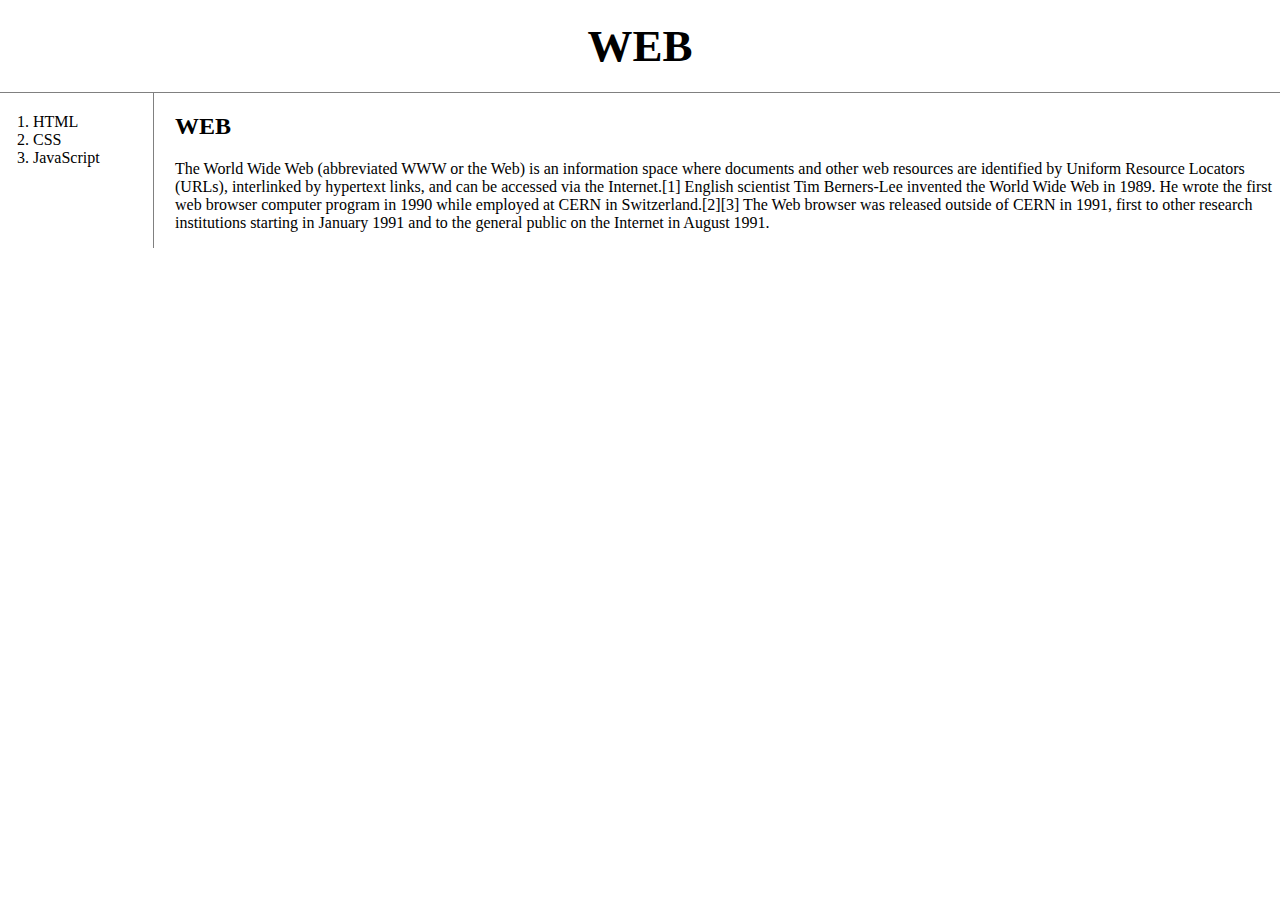
<file: index.html>
<!doctype html>
<html>
    <head>
        <title>WEB - Welcome</title>
        <meta charset="utf-8">
        <link rel="stylesheet" href="style.css">

    </head>

    <body>
        <h1><a href="index.html">WEB</a></h1>
        <div id="grid">
            <ol>
            
                <li><a href="1.html">HTML</a></li>
                <li><a href="2.html">CSS</a></li>
                <li><a href="3.html">JavaScript</a></li> 
            </ol>
            <div id="article">
                <h2>WEB</h2>
                <p>The World Wide Web (abbreviated WWW or the Web) is an information space where documents and other web resources are identified by Uniform Resource Locators (URLs), interlinked by hypertext links, and can be accessed via the Internet.[1] English scientist Tim Berners-Lee invented the World Wide Web in 1989. He wrote the first web browser computer program in 1990 while employed at CERN in Switzerland.[2][3] The Web browser was released outside of CERN in 1991, first to other research institutions starting in January 1991 and to the general public on the Internet in August 1991.</p>        
            </div>
        </div>
        
        <!--
        <ol>
            <li><a href="1.html"><font color="red">HTML</font></a></li>
            <li><a href="2.html"><font color="red">CSS</font></a></li>
            <li><a href="3.html"><font color="red">JavaScript</font></a></li> 
        </ol>
        -->
    </body>
</html>
</file>
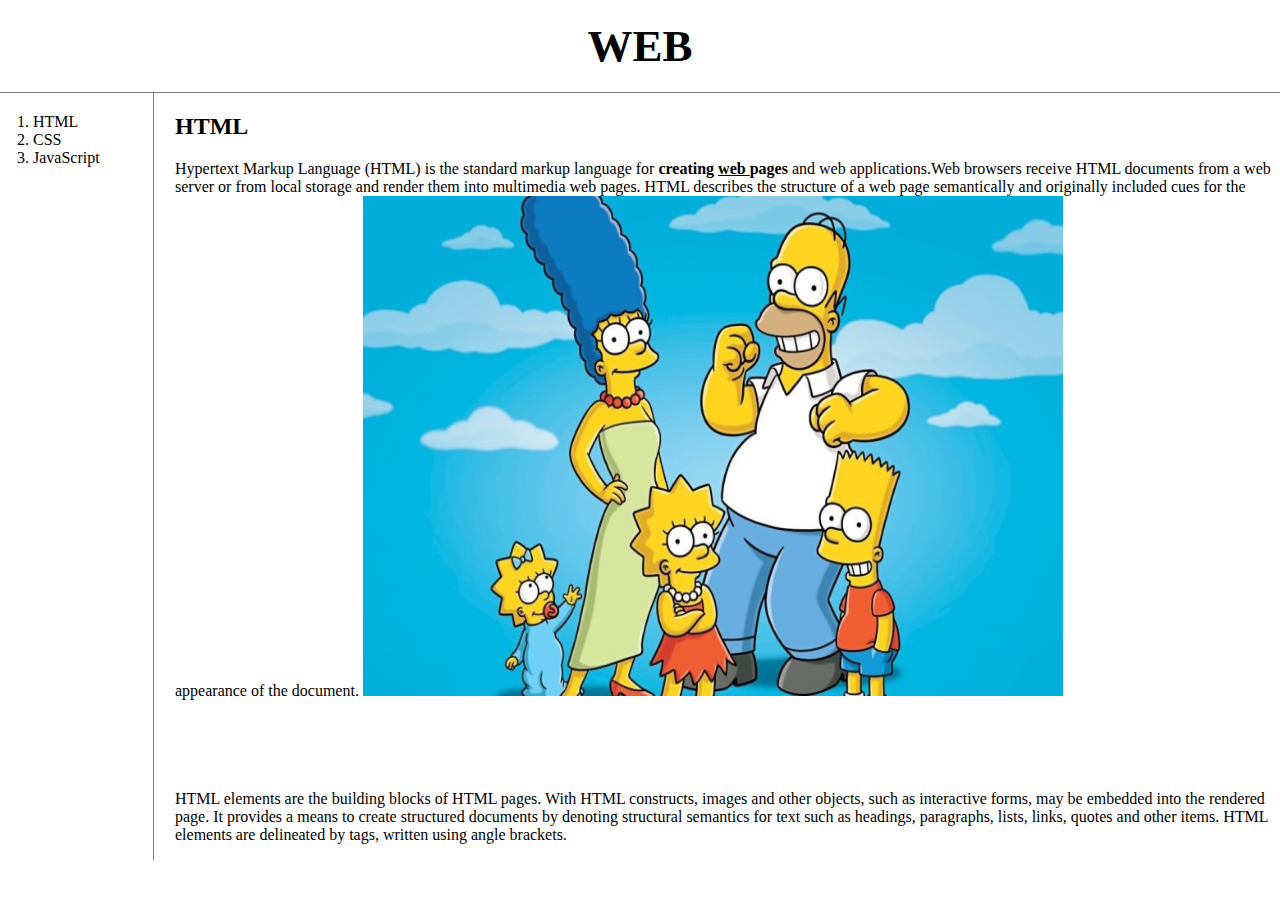
<file: 1.html>
<!doctype html>
<html>
<head>
<title>WEB1 - html</title>
<meta charset="utf-8">
<style>
    body{
      margin:0;
    }
    a {
      color:black;
      text-decoration: none;
    }
    h1 {
      font-size:45px;
      text-align: center;
      border-bottom:1px solid gray;
      margin:0;
      padding:20px;
    }
    ol{
      border-right:1px solid gray;
      width:100px;
      margin:0;
      padding:20px;
    }
    #grid{
      display: grid;
      grid-template-columns: 150px 1fr;
    }
    #grid ol{
      padding-left:33px;
    }/*grid라는 조상이나 부모를 가진 ol*/
    #grid #article{
      padding-left:25px;
    }
    @media(max-width:800px){/*screen width < 800px*//*미디어 쿼리 : 웹의 상태에 반응해서 효과를 줄 수 있는 방법*/
        #grid{
            display:block;
        }
        ol{
            border-right:none;
        }
        h1{
            border-bottom:none;
        }
    }

  </style>
</head>
<body>
    <h1><a href="index.html">WEB</a></h1>
    <div id="grid">
    <ol>
        <li><a href="1.html">HTML</a></li>
        <li><a href="2.html">CSS</a></li>
        <li><a href="3.html">JavaScript</a></li>
    </ol>
    
    <div id="article">
        <h2>HTML</h2>
        <p>
        <a href="https://www.w3.org/TR/html5/" target="_blank" title="html5 specification">
        Hypertext Markup Language (HTML)</a> is the standard markup language for 
        <strong>
            creating 
            <u>
                web
            </u> 
            pages
        </strong> 
        and web applications.Web browsers receive HTML documents from a web server or from local storage and render them into multimedia web pages. HTML describes the structure of a web page semantically and originally included cues for the appearance of the document.
        <img src="simpson.jpg" alt="Simpson_family" height="500" width="700">
</p>
<p style="margin-top:90px;">
    HTML elements are the building blocks of HTML pages. With HTML constructs, images and other objects, such as interactive forms, may be embedded into the rendered page. It provides a means to create structured documents by denoting structural semantics for text such as headings, paragraphs, lists, links, quotes and other items. HTML elements are delineated by tags, written using angle brackets. 
</p>
</div>
</div>
</body>
</html>
</file>
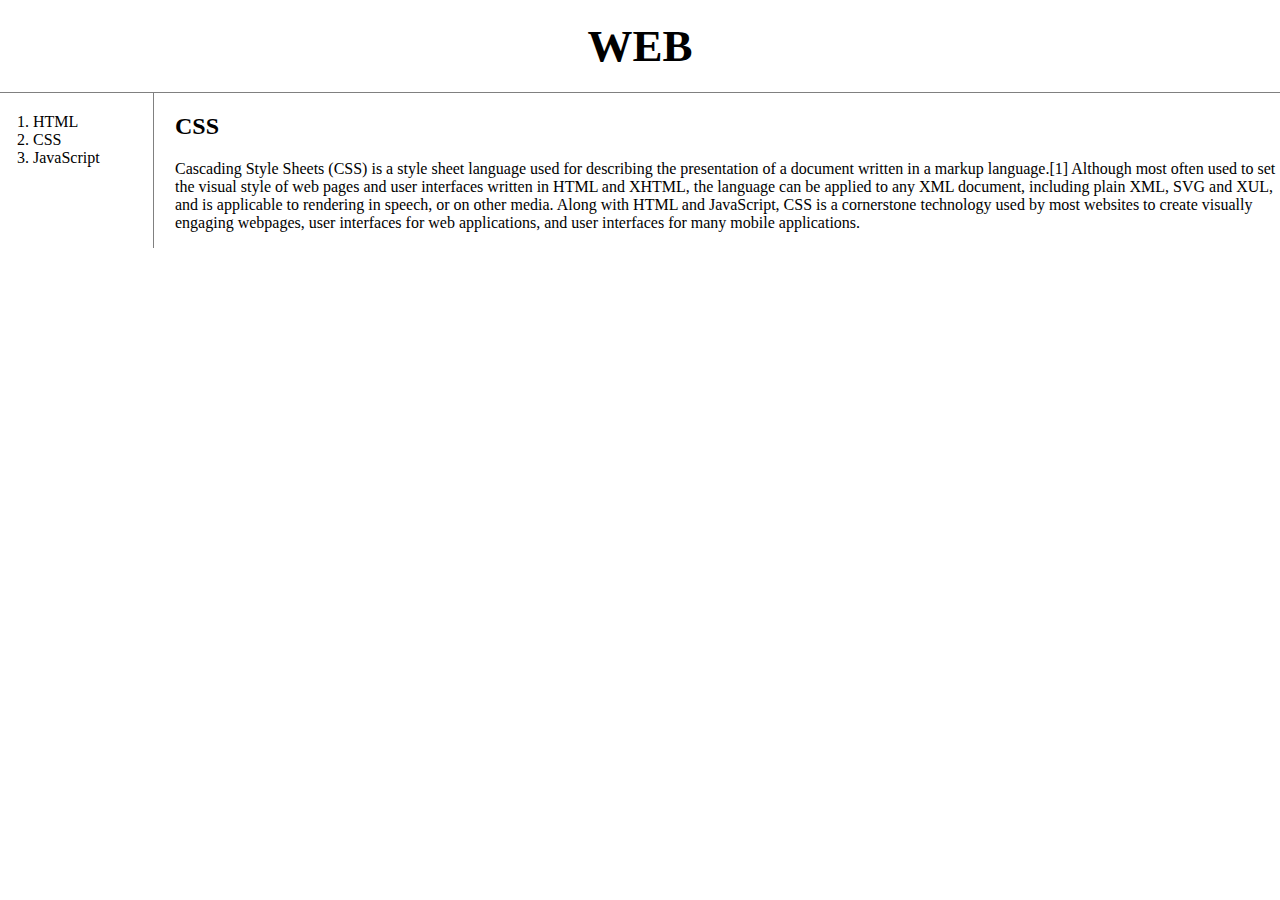
<file: 2.html>
<!doctype html>
<html>
<head>
  <title>WEB - CSS</title>
  <meta charset="utf-8">
  <link rel="stylesheet" href="style.css"><!--웹 브라우저에게 커서가 위치한 곳이 style.css라는 별도의 파일에 저장된 css를 다운 받아서 여기에 원래 그 코드가 있었던 것 처럼 동작해! -->
</head>
<body>
  <h1><a href="index.html">WEB</a></h1>
  <div id="grid">
    <ol>
      <li><a href="1.html">HTML</a></li>
      <li><a href="2.html">CSS</a></li>
      <li><a href="3.html">JavaScript</a></li>
    </ol>
    <div id="article">
        <h2>CSS</h2>
        <p>
          Cascading Style Sheets (CSS) is a style sheet language used for describing the presentation of a document written in a markup language.[1] Although most often used to set the visual style of web pages and user interfaces written in HTML and XHTML, the language can be applied to any XML document, including plain XML, SVG and XUL, and is applicable to rendering in speech, or on other media. Along with HTML and JavaScript, CSS is a cornerstone technology used by most websites to create visually engaging webpages, user interfaces for web applications, and user interfaces for many mobile applications.
        </p>
      </div>
  </div>
  </body>
  </html>
</file>
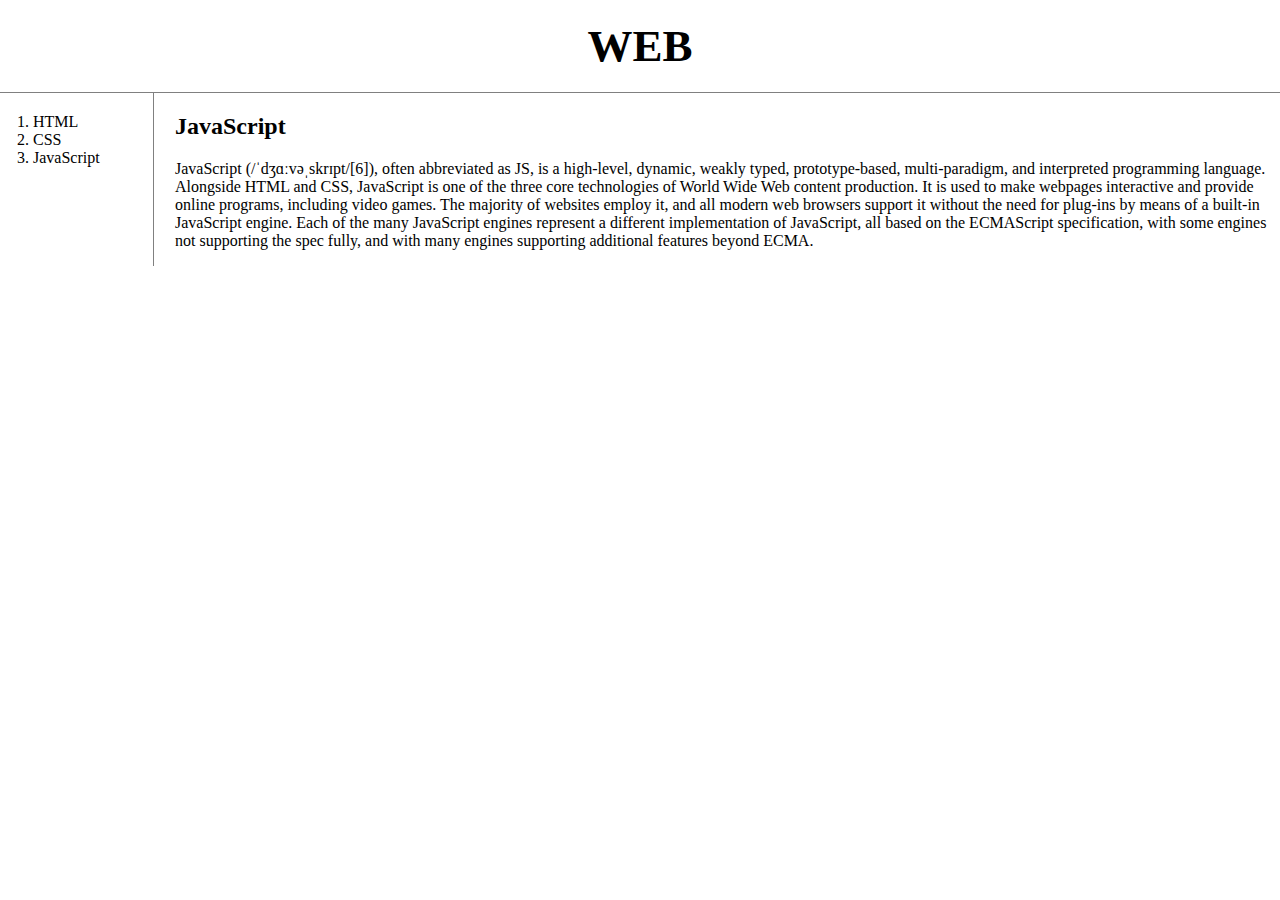
<file: 3.html>
<!doctype html>
<html>
    <head>
        <title>WEB1 - html</title>
        <meta charset="utf-8">
        <link rel="stylesheet" href="style.css">
    </head>

    <body>
        <h1><a href="index.html">WEB</a></h1>
        <div id="grid">
            <ol>
                <li><a href="1.html">HTML</a></li>
                <li><a href="2.html">CSS</a></li>
                <li><a href="3.html">JavaScript</a></li>
            </ol>
            <div id="article">
                <h2>JavaScript</h2>
                <p>
                    JavaScript (/ˈdʒɑːvəˌskrɪpt/[6]), often abbreviated as JS, is a high-level, dynamic, weakly typed, prototype-based, multi-paradigm, and interpreted programming language. Alongside HTML and CSS, JavaScript is one of the three core technologies of World Wide Web content production. It is used to make webpages interactive and provide online programs, including video games. The majority of websites employ it, and all modern web browsers support it without the need for plug-ins by means of a built-in JavaScript engine. Each of the many JavaScript engines represent a different implementation of JavaScript, all based on the ECMAScript specification, with some engines not supporting the spec fully, and with many engines supporting additional features beyond ECMA.
                </p>
            </div>
        </div>
    </body>
</html>
</file>
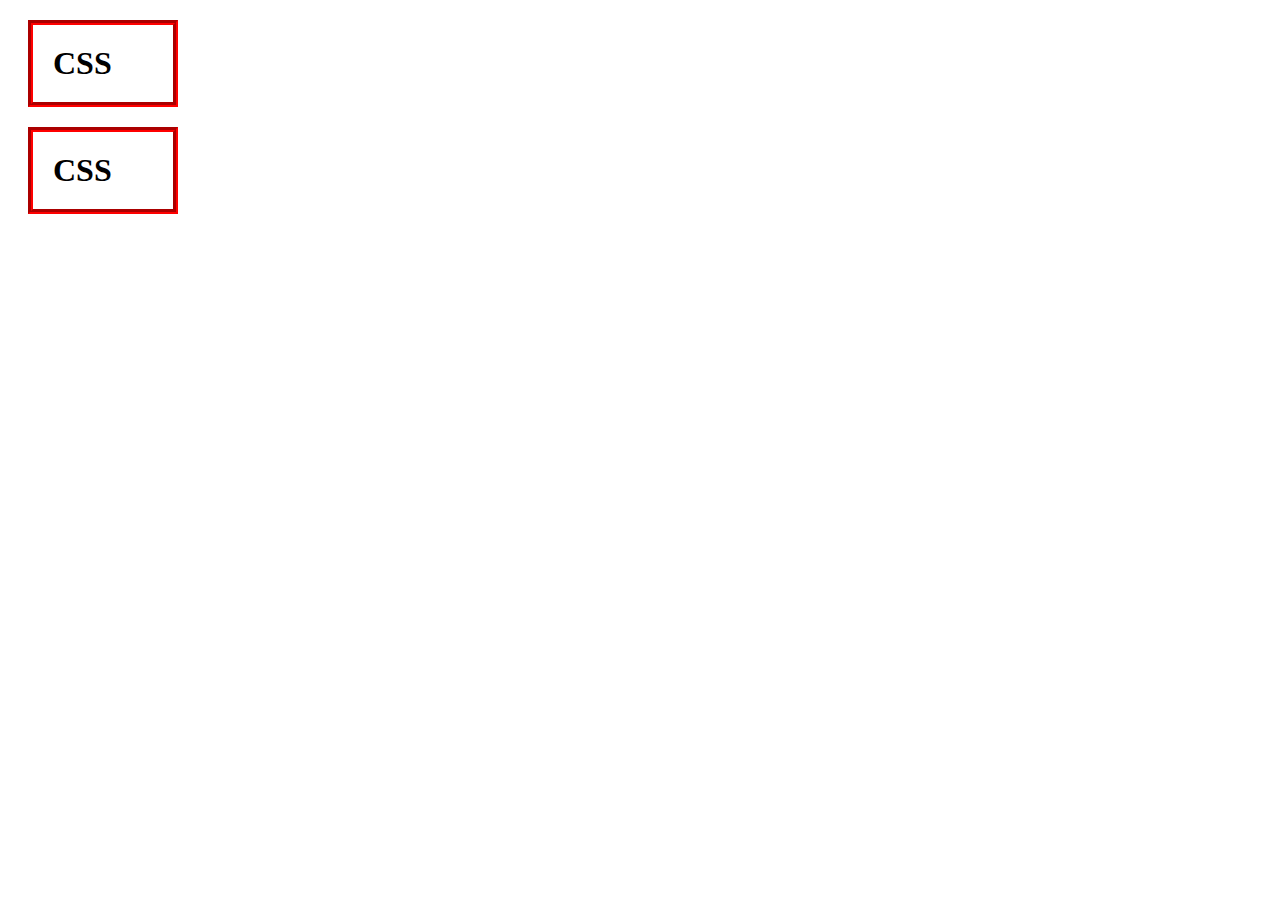
<file: box.html>
<!doctype html>
<html>
    <head>
        <title>WEB1 - html</title>
        <meta charset="utf-8">
        <style>
            /*
                block level element
                넓이가 화면 전체
            */
            h1, a{
                /*border-width:5px;
                border-color:red;
                border-style:groove;
                */
                border:5px groove red;
                padding:20px;
                margin:20px;
                display:block;
                width:100px;
                /*
                block level이건 inline 이건 display를 통해 바꿀 수 있다.
                단지 기본값일 뿐.
                */
            }
            /*
                inline element
                넓이가 콘텐츠 크기만큼
            */
            /*a{
                border-width:5px;
                border-color:red;
                border-style:double;
            }*/
        </style>
    </head>

    <body>
        <h1>CSS</h1>
        <h1>CSS</h1>
    </body>
</html>
</file>
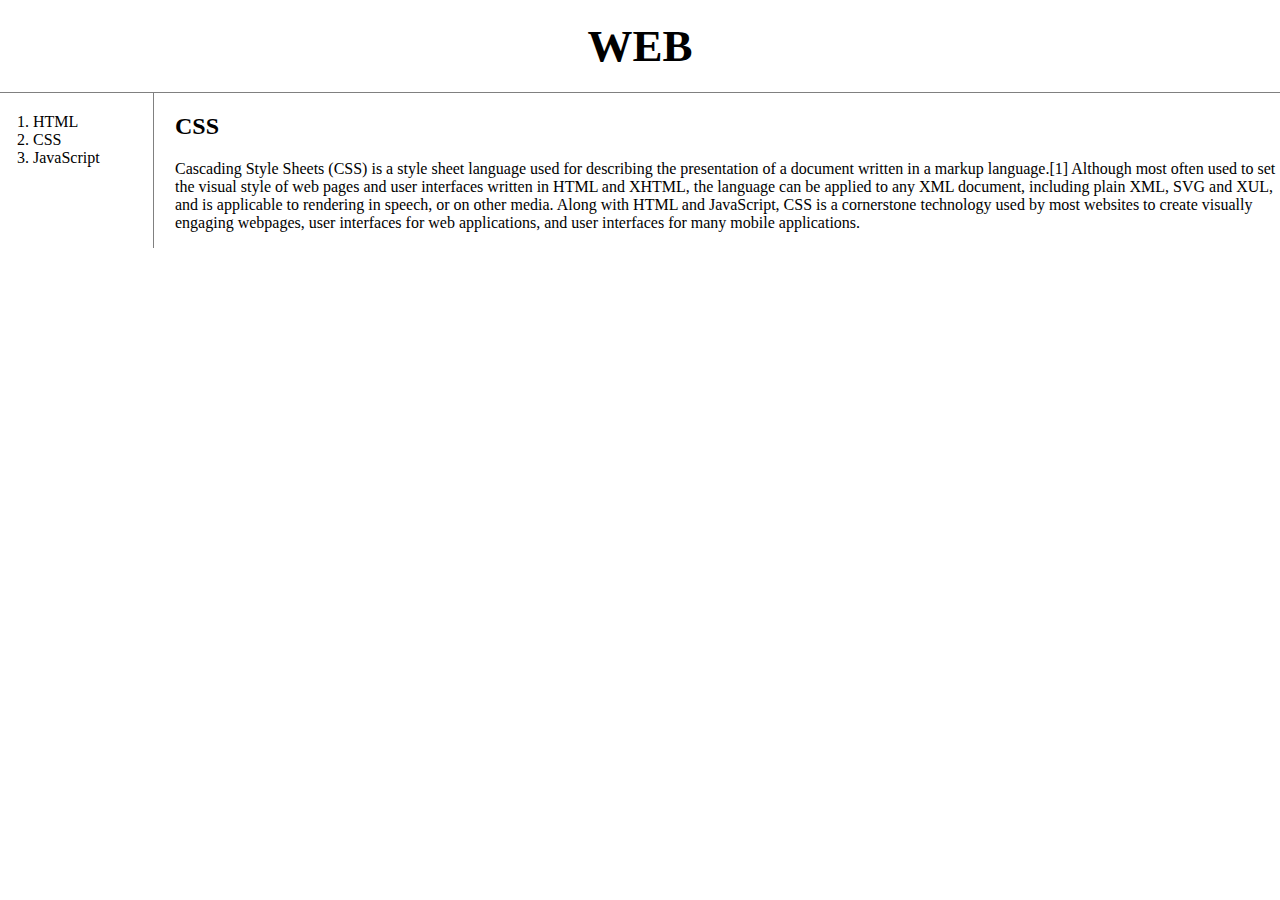
<file: grid.html>
<!doctype html>
<html>
<head>
  <title>WEB - CSS</title>
  <meta charset="utf-8">
  <style>
    body{
      margin:0;
    }
    a {
      color:black;
      text-decoration: none;
    }
    h1 {
      font-size:45px;
      text-align: center;
      border-bottom:1px solid gray;
      margin:0;
      padding:20px;
    }
    ol{
      border-right:1px solid gray;
      width:100px;
      margin:0;
      padding:20px;
    }
    #grid{
      display: grid;
      grid-template-columns: 150px 1fr;
    }
    #grid ol{
      padding-left:33px;
    }
    #grid #article{
      padding-left:25px;
    }
  </style>
</head>
<body>
  <h1><a href="index.html">WEB</a></h1>
  <div id="grid">
    <ol>
      <li><a href="1.html">HTML</a></li>
      <li><a href="2.html">CSS</a></li>
      <li><a href="3.html">JavaScript</a></li>
    </ol>
    <div id="article">
        <h2>CSS</h2>
        <p>
          Cascading Style Sheets (CSS) is a style sheet language used for describing the presentation of a document written in a markup language.[1] Although most often used to set the visual style of web pages and user interfaces written in HTML and XHTML, the language can be applied to any XML document, including plain XML, SVG and XUL, and is applicable to rendering in speech, or on other media. Along with HTML and JavaScript, CSS is a cornerstone technology used by most websites to create visually engaging webpages, user interfaces for web applications, and user interfaces for many mobile applications.
        </p>
      </div>
  </div>
  </body>
  </html>
</file>
<file: style.css>
body{
    margin:0;
  }
  a {
    color:black;
    text-decoration: none;
  }
  h1 {
    font-size:45px;
    text-align: center;
    border-bottom:1px solid gray;
    margin:0;
    padding:20px;
  }
  ol{
    border-right:1px solid gray;
    width:100px;
    margin:0;
    padding:20px;
  }
  #grid{
    display: grid;
    grid-template-columns: 150px 1fr;
  }
  #grid ol{
    padding-left:33px;
  }/*grid라는 조상이나 부모를 가진 ol*/
  #grid #article{
    padding-left:25px;
  }
  @media(max-width:800px){/*screen width < 800px*//*미디어 쿼리 : 웹의 상태에 반응해서 효과를 줄 수 있는 방법*/
      #grid{
          display:block;
      }
      ol{
          border-right:none;
      }
      h1{
          border-bottom:none;
      }
  }
</file>
